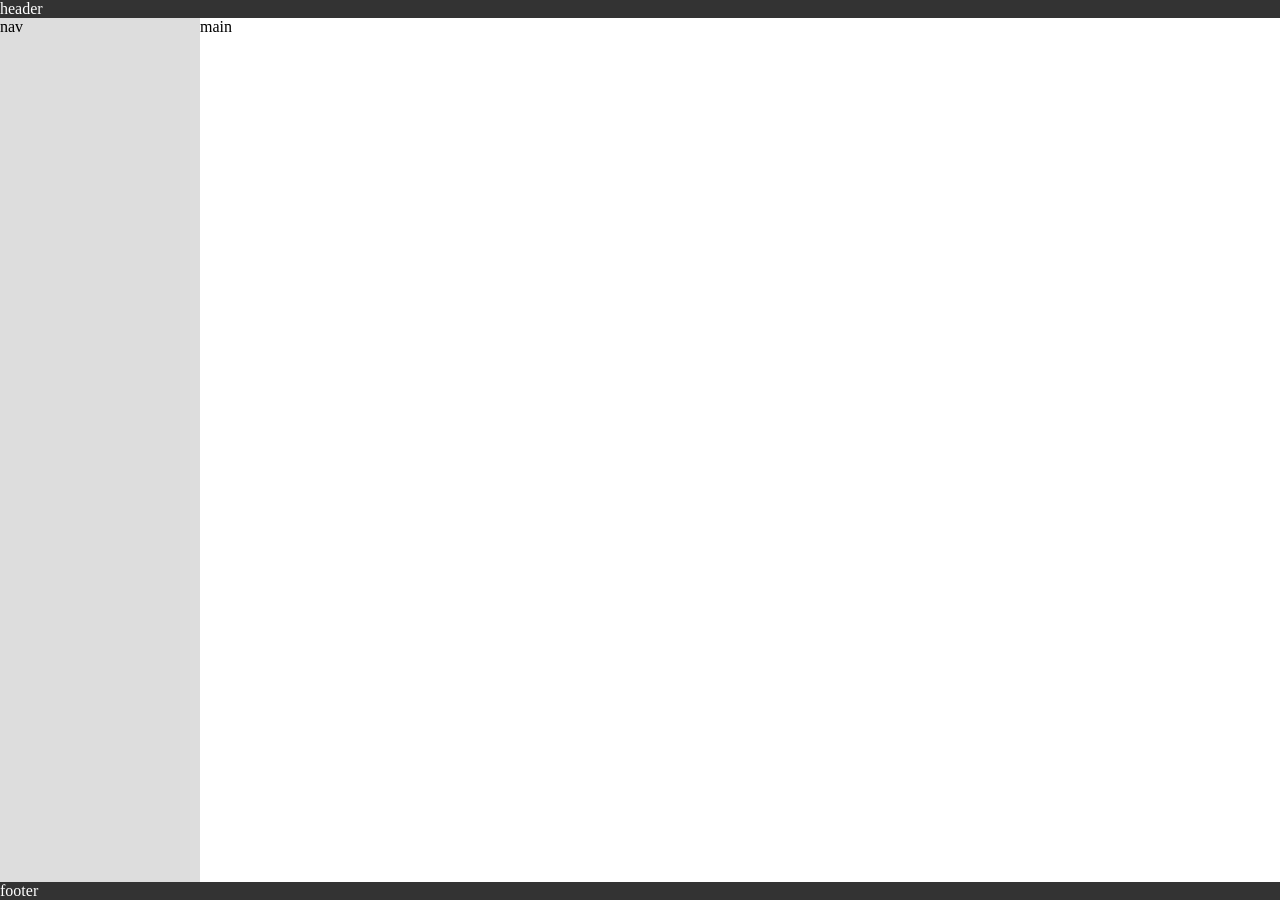
<file: htm/grid.html>
<!DOCTYPE html>
<html lang="en">
<head>
    <meta charset="UTF-8">
    <meta name="viewport" content="width=, initial-scale=1.0">
    <title>Document</title>
    <link rel="stylesheet" href="grid.css">
</head>
<body>
    <header>header</header>
    <nav>nav</nav>
    <main>main</main>
    <footer>footer</footer>
</body>
</html>
</file>
<file: htm/grid.css>
body{
    margin: 0;
    min-height: 100vh;
    display: grid;
    grid-template-columns: 200px 1fr;
    grid-template-rows: auto 1fr auto;
    grid-template-areas: 
        "header header"
        "nav    main"
        "footer footer";
 
}
 
header {grid-area: header;
    background-color: #333;
    color: white;
}
 
nav { grid-area: nav;
    background-color: #ddd;
}
main{ grid-area: main; }
 
footer {grid-area: footer;
        background-color: #333;
        color:white; }
</file>
